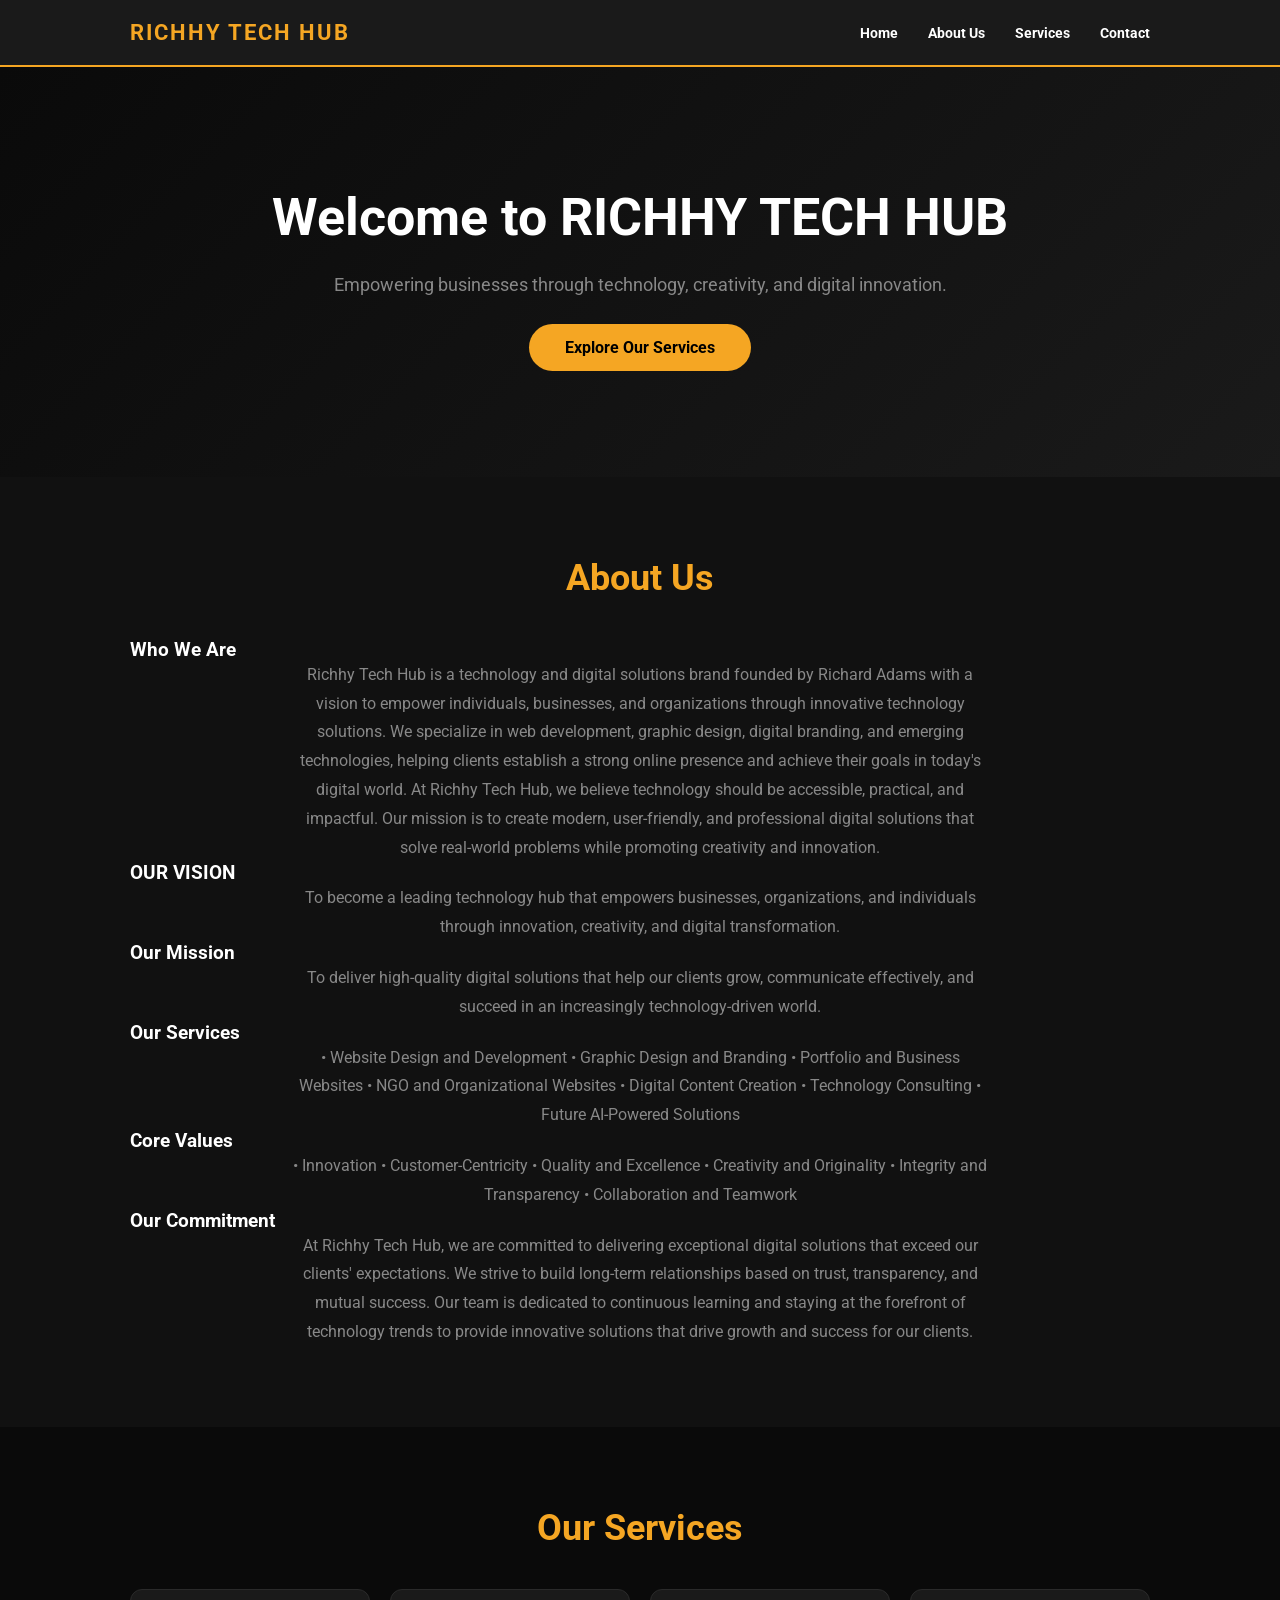
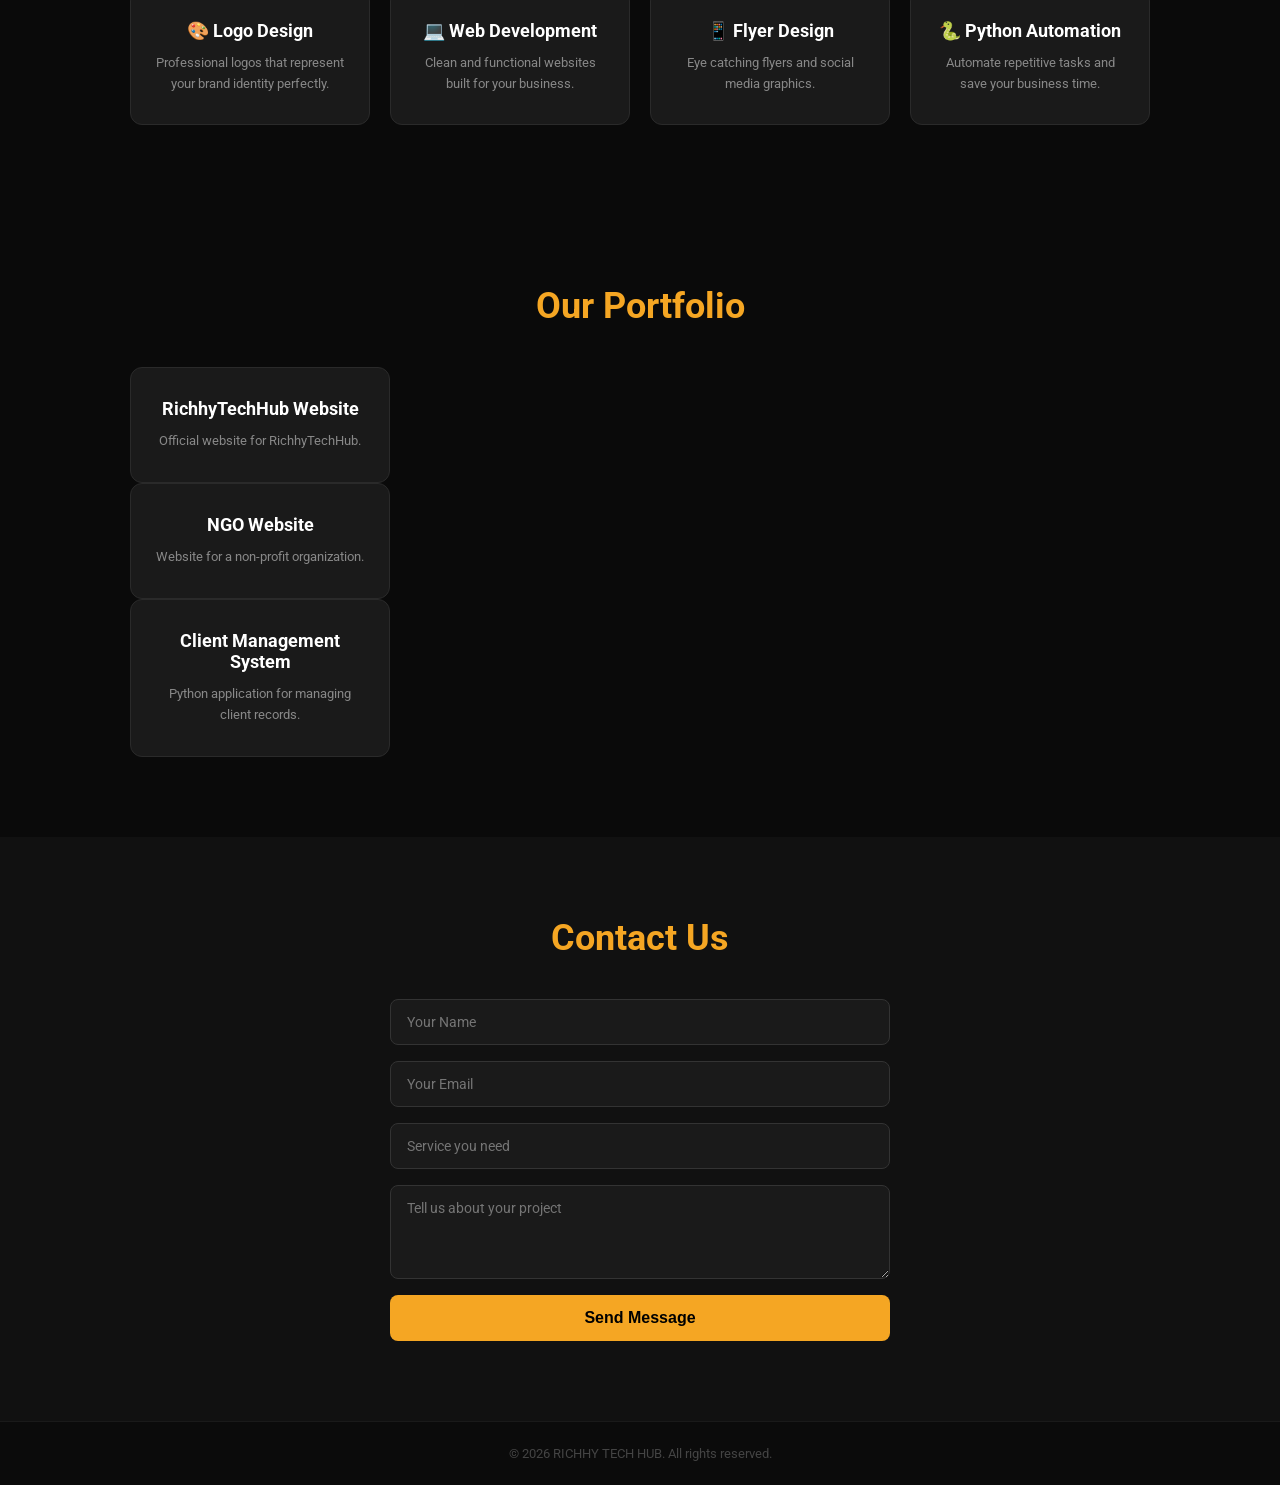
<file: NOVA/RICHHY TECH HUB/index.html>
<!DOCTYPE html>
<html lang="en">
  <head>
    <!-- only this goes inside head -->
    <meta charset="UTF-8" />
    <meta name="viewport" content="width=device-width, initial-scale=1.0" />
    <title>RICHHY TECH HUB</title>
    <link rel="stylesheet" href="style.css" />
    <link href="https://fonts.googleapis.com/css2?family=Roboto:wght@400;700&display=swap" rel="stylesheet" />
  </head>
  <body>
    <!--all visible content goes here-->
    <header>
      <div class="container">
        <h1>RICHHY TECH HUB</h1>
        <nav> 
          <ul>
            <li><a href="#home">Home</a></li>
            <li><a href="#about">About Us</a></li>
            <li><a href="#services">Services</a></li>
            <li><a href="#contact">Contact</a></li>
          </ul>
        </nav>
      </div>
    </header>

    <section id="home" class="hero">
      <div class="container">
        <h2>Welcome to RICHHY TECH HUB</h2>
        <p>Empowering businesses through technology, creativity, and digital innovation.</p>
        <a href="#services" class="btn">Explore Our Services</a>
      </div>
    </section>

    <!-- Additional sections for About Us, Services, and Contact would go here -->
     <!-- ABOUT SECTION -->
<section id="about">
    <div class="container">
        <h2>About Us</h2>
        <h3>Who We Are</h3>
        <p>Richhy Tech Hub is a technology and digital solutions brand founded by Richard Adams with a vision to empower individuals, businesses, and organizations through innovative technology solutions. We specialize in web development, graphic design, digital branding, and emerging technologies, helping clients establish a strong online presence and achieve their goals in today's digital world. At  Richhy Tech Hub, we believe technology should be accessible, practical, and impactful. Our mission is to create modern, user-friendly, and professional digital solutions that solve real-world problems while promoting creativity and innovation.</p>
      <h3>OUR VISION</h3>
      <p>To become a leading technology hub that empowers businesses, organizations, and individuals through innovation, creativity, and digital transformation.</p>
      <h3>Our Mission</h3>
      <p>To deliver high-quality digital solutions that help our clients grow, communicate effectively, and succeed in an increasingly technology-driven world.</p>
      <h3>Our Services</h3>
      <p>•	Website Design and Development
         •	Graphic Design and Branding
         •	Portfolio and Business Websites
         •	NGO and Organizational Websites
         •	Digital Content Creation
         •	Technology Consulting
         •	Future AI-Powered Solutions</P>
      <h3>Core Values</h3>
      <p>•	Innovation
          •	Customer-Centricity
          •	Quality and Excellence
          •	Creativity and Originality
          •	Integrity and Transparency
          •	Collaboration and Teamwork</p>
      <h3>Our Commitment</h3>
      <p>At Richhy Tech Hub, we are committed to delivering exceptional digital solutions that exceed our clients' expectations. We strive to build long-term relationships based on trust, transparency, and mutual success. Our team is dedicated to continuous learning and staying at the forefront of technology trends to provide innovative solutions that drive growth and success for our clients.</p>
    </div>
</section>

<!-- SERVICES SECTION -->
<section id="services">
    <div class="container">
        <h2>Our Services</h2>
        <div class="row">

            <div class="card">
                <h3>🎨 Logo Design</h3>
                <p>Professional logos that represent your brand identity perfectly.</p>
            </div>

            <div class="card">
                <h3>💻 Web Development</h3>
                <p>Clean and functional websites built for your business.</p>
            </div>

            <div class="card">
                <h3>📱 Flyer Design</h3>
                <p>Eye catching flyers and social media graphics.</p>
            </div>

            <div class="card">
                <h3>🐍 Python Automation</h3>
                <p>Automate repetitive tasks and save your business time.</p>
            </div>

        </div>
    </div>
</section>

<!--PORTFOLIO-->
<section id="portfolio">
    <div class="container">
        <h2>Our Portfolio</h2>
        <div class="card">
    <h3>RichhyTechHub Website</h3>
    <p>Official website for RichhyTechHub.</p>
    </div>

    <div class="card">
        <h3>NGO Website</h3>
        <p>Website for a non-profit organization.</p>
    </div>

    <div class="card">
        <h3>Client Management System</h3>
        <p>Python application for managing client records.</p>
    </div>
    </div>
</section>

<!-- CONTACT SECTION -->
<section id="contact">
    <div class="container">
        <h2>Contact Us</h2>
        <form>
            <input type="text" name="client_name" placeholder="Your Name" required/>
            <input type="email" name="client_email" placeholder="Your Email" required/>
            <input type="text" name="service" placeholder="Service you need"/>
            <textarea name="message" placeholder="Tell us about your project" rows="4"></textarea>
            <button type="submit">Send Message</button>
        </form>
    </div>
</section>

    <footer>
      <div class="container">
        <p>&copy; 2026 RICHHY TECH HUB. All rights reserved.</p>
      </div>
    </footer>
  </body>
</html>
</file>
<file: NOVA/RICHHY TECH HUB/style.css>
/* ===== RESET ===== */
* {
    margin: 0;
    padding: 0;
    box-sizing: border-box;
}

/* ===== BODY ===== */
body {
    font-family: 'Roboto', sans-serif;
    background-color: #0a0a0a;
    color: #ffffff;
}

/* ===== CONTAINER ===== */
.container {
    max-width: 1100px;
    margin: 0 auto;
    padding: 0 40px;
}

/* ===== HEADER ===== */
header {
    background-color: #1A1A1A;
    padding: 20px 0;
    position: sticky;
    top: 0;
    z-index: 100;
    border-bottom: 2px solid #F5A623;
}

header .container {
    display: flex;
    justify-content: space-between;
    align-items: center;
}

header h1 {
    font-size: 22px;
    color: #F5A623;
    letter-spacing: 2px;
}

/* ===== NAVBAR ===== */
nav ul {
    list-style: none;
    display: flex;
    gap: 30px;
}

nav ul li a {
    color: #ffffff;
    text-decoration: none;
    font-size: 14px;
    font-weight: 700;
    transition: color 0.3s;
}

nav ul li a:hover {
    color: #F5A623;
}

/* ===== HERO ===== */
.hero {
    background: linear-gradient(135deg, #0a0a0a, #1a1a1a);
    padding: 120px 0;
    text-align: center;
}

.hero h2 {
    font-size: 52px;
    color: #ffffff;
    margin-bottom: 20px;
    line-height: 1.2;
}

.hero p {
    font-size: 18px;
    color: #888888;
    margin-bottom: 36px;
}

/* ===== BUTTON ===== */
.btn {
    background-color: #F5A623;
    color: #000000;
    padding: 14px 36px;
    border-radius: 50px;
    text-decoration: none;
    font-weight: 700;
    font-size: 16px;
    transition: background 0.3s;
}

.btn:hover {
    background-color: #D4A017;
}

/* ===== SECTIONS ===== */
section {
    padding: 80px 0;
}

section h2 {
    font-size: 36px;
    color: #F5A623;
    margin-bottom: 40px;
    text-align: center;
}

section p {
    font-size: 16px;
    color: #888888;
    line-height: 1.8;
    text-align: center;
    max-width: 700px;
    margin: 0 auto;
}

/* ===== ABOUT ===== */
#about {
    background-color: #111111;
}

/* ===== SERVICES ===== */
#services {
    background-color: #0a0a0a;
}

.row {
    display: flex;
    gap: 20px;
    flex-wrap: wrap;
    justify-content: center;
}

.card {
    background: #1A1A1A;
    border-radius: 12px;
    padding: 30px 24px;
    border: 1px solid #2a2a2a;
    text-align: center;
    flex: 1;
    min-width: 220px;
    max-width: 260px;
    transition: transform 0.3s;
}

.card:hover {
    transform: translateY(-6px);
    border-color: #F5A623;
}

.card h3 {
    font-size: 18px;
    color: #ffffff;
    margin-bottom: 12px;
}

.card p {
    font-size: 13px;
    color: #888888;
    line-height: 1.6;
    text-align: center;
}

/* ===== CONTACT ===== */
#contact {
    background-color: #111111;
}

form {
    display: flex;
    flex-direction: column;
    gap: 16px;
    max-width: 500px;
    margin: 0 auto;
}

form input,
form textarea {
    background: #1A1A1A;
    border: 1px solid #333333;
    color: #ffffff;
    padding: 14px 16px;
    border-radius: 8px;
    font-size: 14px;
    font-family: 'Roboto', sans-serif;
    outline: none;
    width: 100%;
}

form input:focus,
form textarea:focus {
    border-color: #F5A623;
}

form button {
    background-color: #F5A623;
    color: #000000;
    padding: 14px;
    border: none;
    border-radius: 8px;
    font-size: 16px;
    font-weight: 700;
    cursor: pointer;
    transition: background 0.3s;
}

form button:hover {
    background-color: #D4A017;
}

/* ===== FOOTER ===== */
footer {
    background-color: #0B0B0B;
    text-align: center;
    padding: 24px 0;
    border-top: 1px solid #1a1a1a;
}

footer p {
    color: #444444;
    font-size: 13px;
    text-align: center;
}

/* ===== MOBILE RESPONSIVE ===== */
@media (max-width: 768px) {

    /* Stack navbar vertically on mobile */
    header .container {
        flex-direction: column;
        gap: 16px;
        text-align: center;
    }

    /* Stack nav links vertically */
    nav ul {
        flex-direction: column;
        gap: 12px;
        text-align: center;
    }

    /* Smaller hero text on mobile */
    .hero h2 {
        font-size: 32px;
    }

    .hero p {
        font-size: 16px;
    }

    /* Stack cards vertically on mobile */
    .row {
        flex-direction: column;
        align-items: center;
    }

    .card {
        max-width: 100%;
        width: 100%;
    }

    /* Container padding on mobile */
    .container {
        padding: 0 20px;
    }
}
</file>
